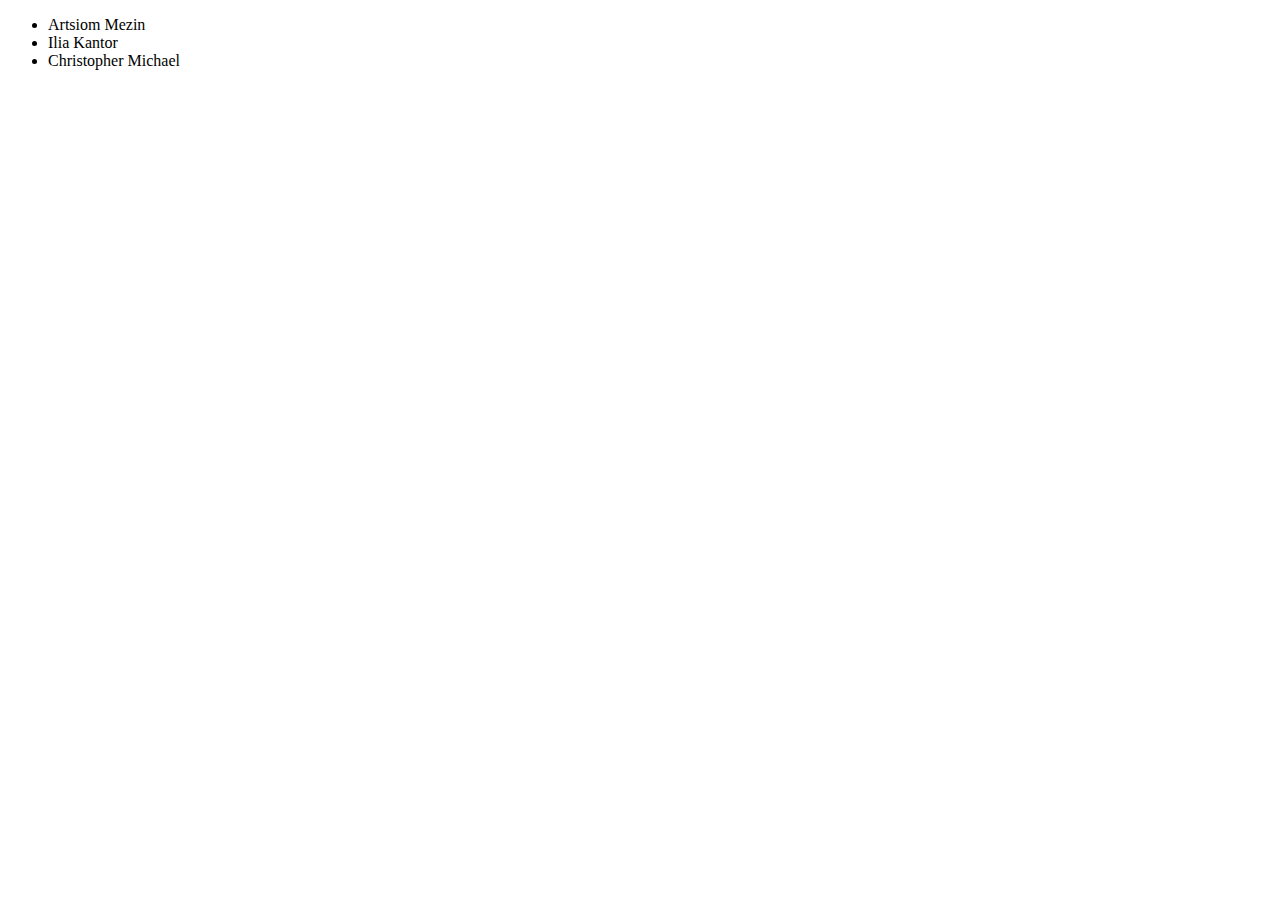
<file: 4-module/1-task/index.html>
<!DOCTYPE html>
<html>
  <head>
    <title>Занятие 4: Список друзей</title>
  </head>

  <script src="index.js"></script>
  <body>
    <script>
      let friends = [
        {
          firstName: 'Artsiom',
          lastName: 'Mezin'
        },
        {
          firstName: 'Ilia',
          lastName: 'Kantor'
        },
        {
          firstName: 'Christopher',
          lastName: 'Michael'
        }
      ];

      document.body.appendChild(makeFriendsList(friends));
    </script>
  </body>
</html>
</file>
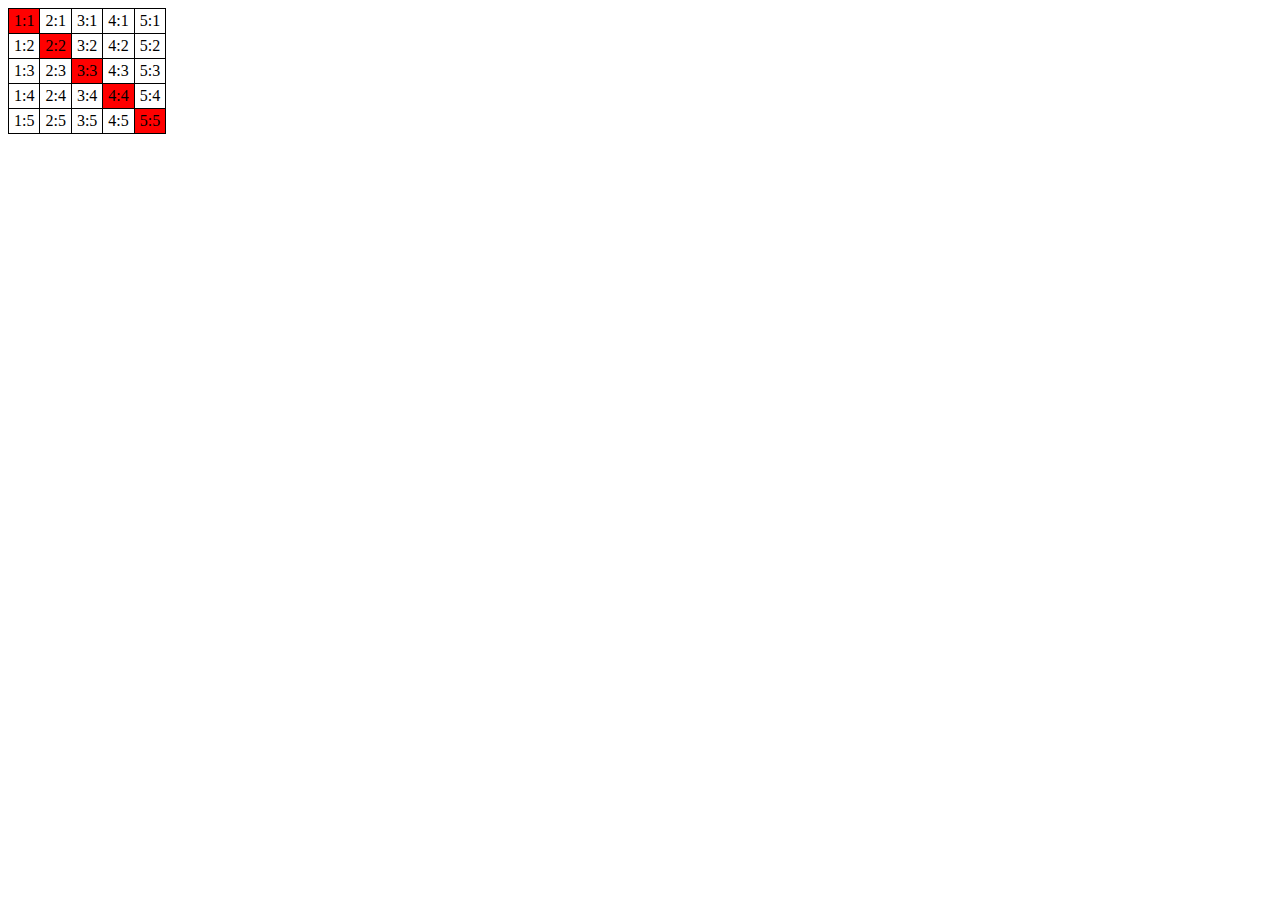
<file: 4-module/2-task/index.html>
<!DOCTYPE HTML>
<html>

<head>
  <style>
    table {
      border-collapse: collapse;
    }

    td {
      border: 1px solid black;
      padding: 3px 5px;
    }
  </style>
</head>

<body>
  <table>
    <tr>
      <td>1:1</td>
      <td>2:1</td>
      <td>3:1</td>
      <td>4:1</td>
      <td>5:1</td>
    </tr>
    <tr>
      <td>1:2</td>
      <td>2:2</td>
      <td>3:2</td>
      <td>4:2</td>
      <td>5:2</td>
    </tr>
    <tr>
      <td>1:3</td>
      <td>2:3</td>
      <td>3:3</td>
      <td>4:3</td>
      <td>5:3</td>
    </tr>
    <tr>
      <td>1:4</td>
      <td>2:4</td>
      <td>3:4</td>
      <td>4:4</td>
      <td>5:4</td>
    </tr>
    <tr>
      <td>1:5</td>
      <td>2:5</td>
      <td>3:5</td>
      <td>4:5</td>
      <td>5:5</td>
    </tr>
  </table>

  <script src="index.js"></script>
  <script>
    let table = document.querySelector('table');

    makeDiagonalRed(table);
  </script>
</body>

</html>
</file>
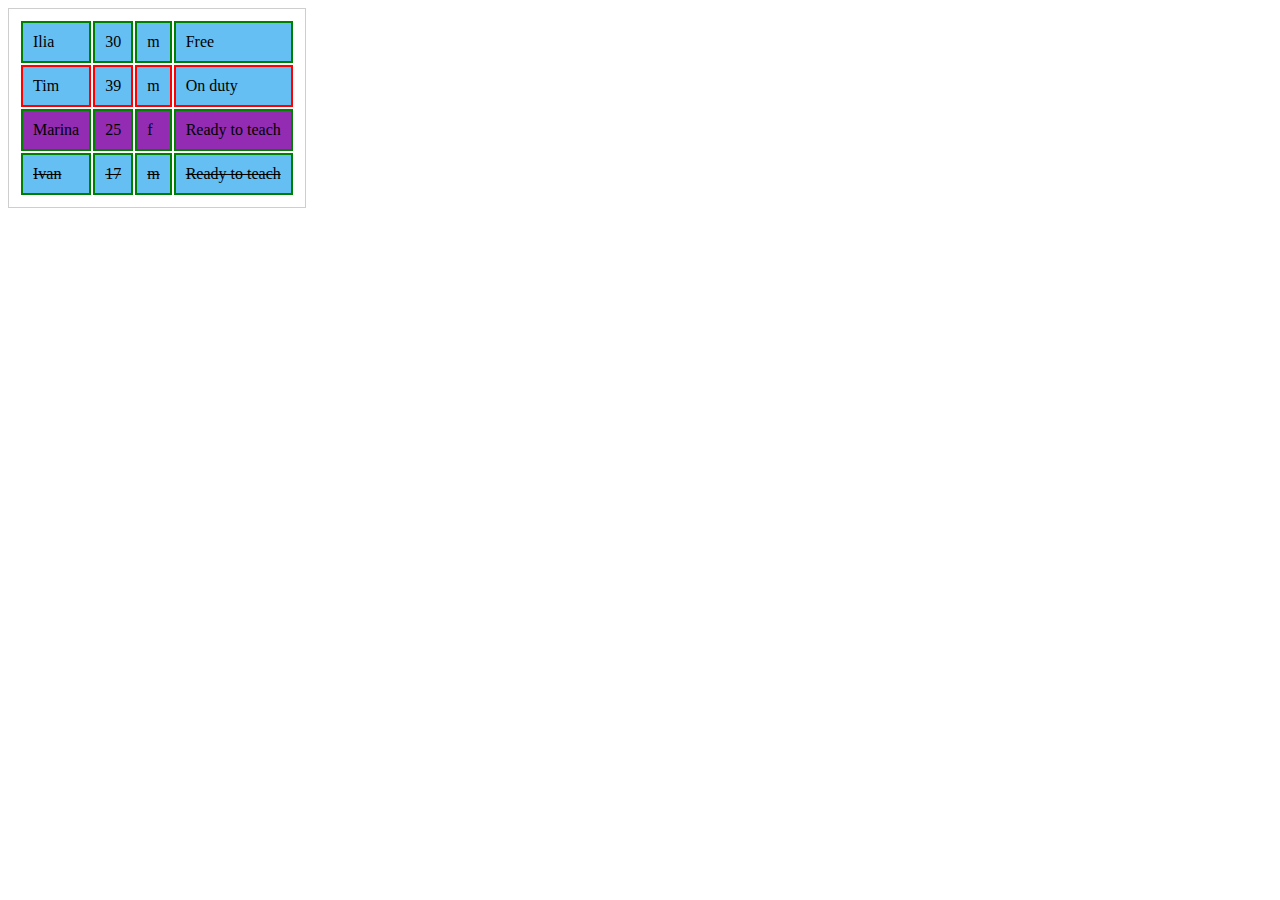
<file: 4-module/3-task/index.html>
<!DOCTYPE html>
<html lang="en">

<head>
  <meta charset="UTF-8">
  <title>Занятие 4: Функция highlight</title>
  <script src="index.js"></script>
  <link rel="stylesheet" href="style.css">
</head>

<body>
  <table class="js-teachers">
    <thead>
      <tr>
        <td>Name</td>
        <td>Age</td>
        <td>Gender</td>
        <td>Status</td>
      </tr>
    </thead>
    <tbody>
      <tr>
        <td>Ilia</td>
        <td>30</td>
        <td>m</td>
        <td data-available="true">Free</td>
      </tr>
      <tr>
        <td>Tim</td>
        <td>39</td>
        <td>m</td>
        <td data-available="false">On duty</td>
      </tr>
      <tr>
        <td>Marina</td>
        <td>25</td>
        <td>f</td>
        <td data-available="true">Ready to teach</td>
      </tr>
      <tr>
        <td>Klivden</td>
        <td>42</td>
        <td>m</td>
        <td>Leeeroy Jenkins!</td>
      </tr>
      <tr>
        <td>Ivan</td>
        <td>17</td>
        <td>m</td>
        <td data-available="true">Ready to teach</td>
      </tr>
    </tbody>
  </table>
  <script>
    let table = document.querySelector('.js-teachers');

    highlight(table);
  </script>
</body>

</html>
</file>
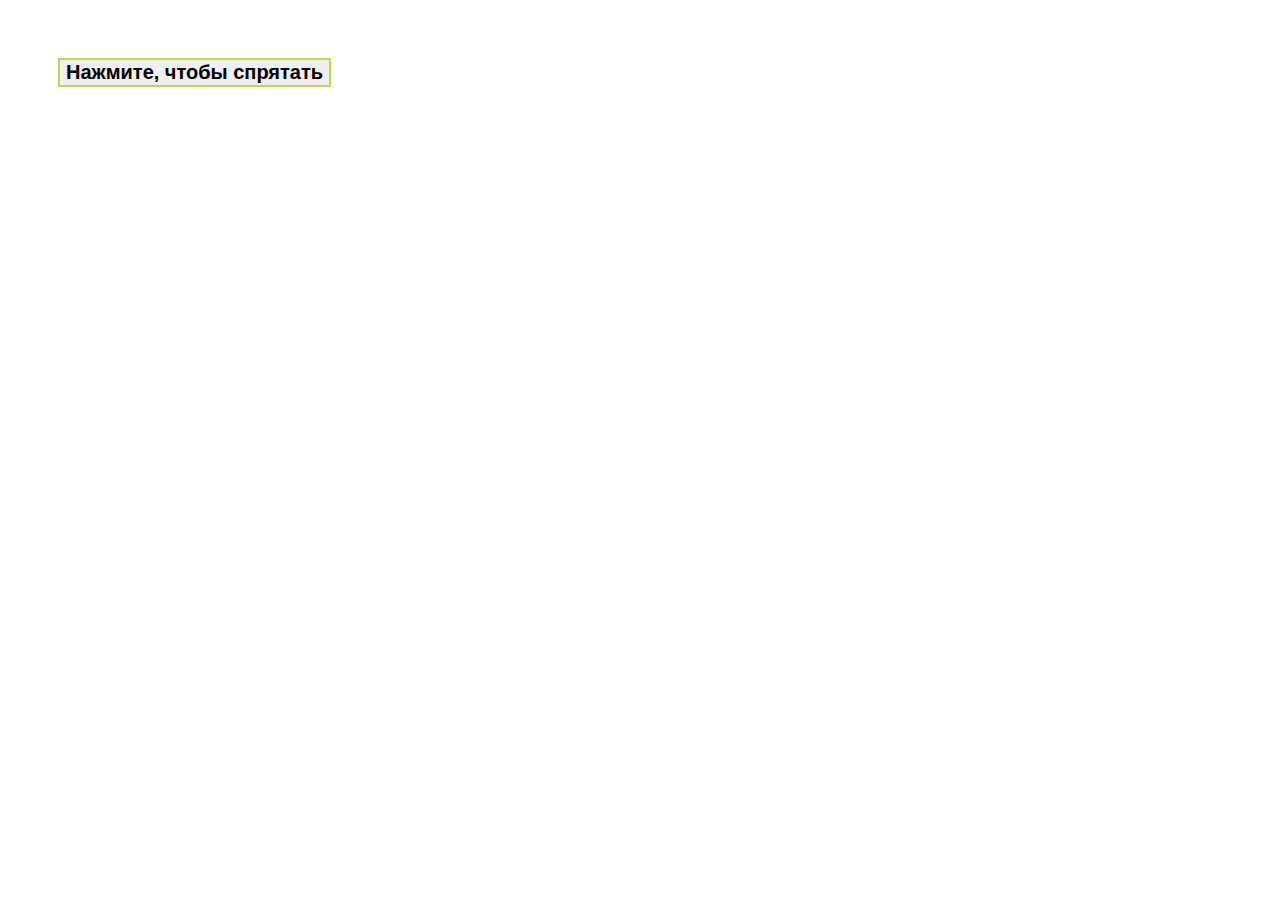
<file: 5-module/1-task/index.html>
<!DOCTYPE html>
<html>

<head>
  <meta charset="utf-8" />
  <meta name="viewport" content="width=device-width, initial-scale=1" />
  <title>Спрятать себя</title>
  <link rel="stylesheet" href="./index.css">
</head>

<body>
  <button class="hide-self-button">Нажмите, чтобы спрятать</button>

  <script src="./index.js"></script>
  <script>
    hideSelf();
  </script>
</body>

</html>
</file>
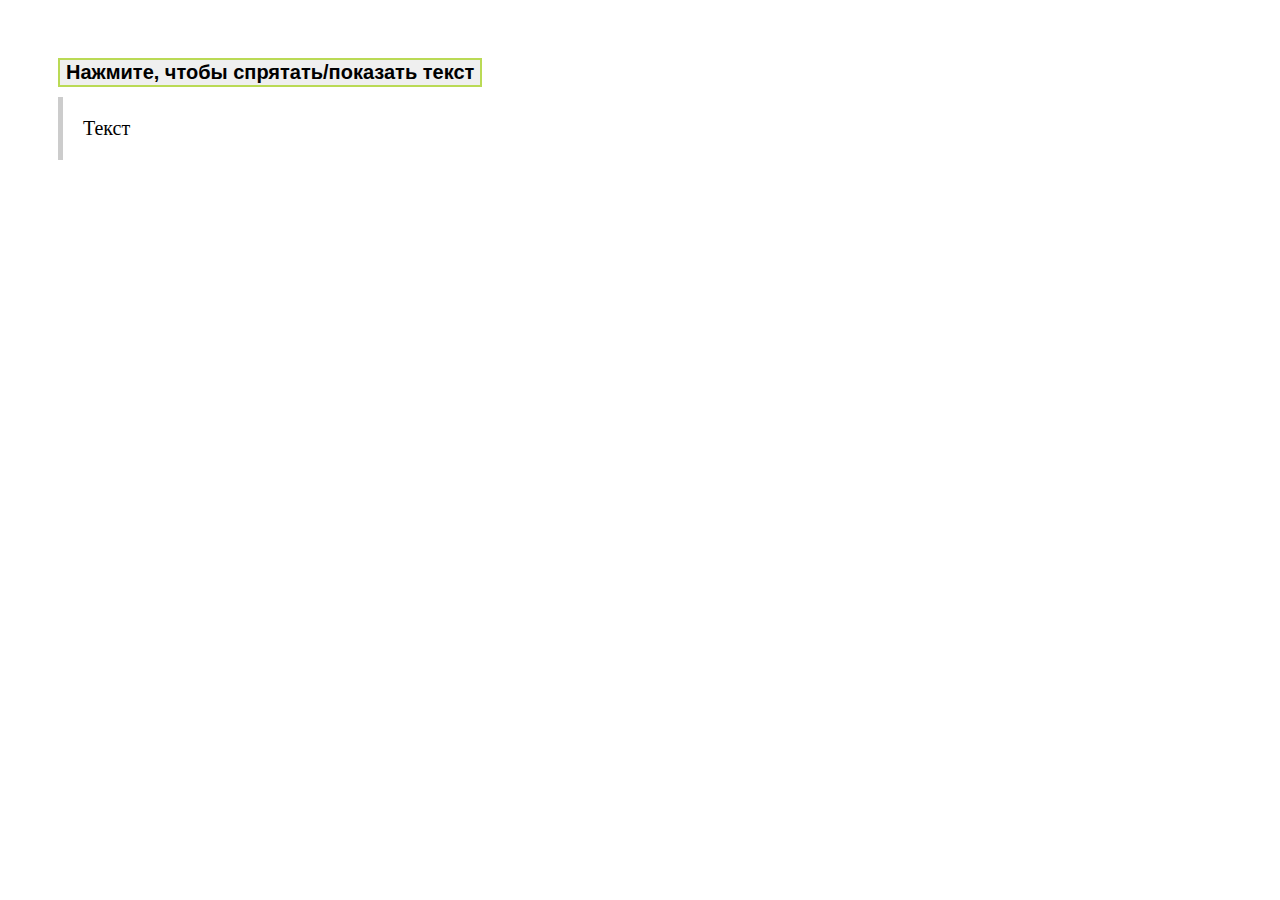
<file: 5-module/2-task/index.html>
<!DOCTYPE html>
<html>

<head>
  <meta charset="utf-8" />
  <meta name="viewport" content="width=device-width, initial-scale=1" />
  <title>Спрятать/показать текст</title>
  <link rel="stylesheet" href="./index.css">
</head>

<body>
  <button class="toggle-text-button">Нажмите, чтобы спрятать/показать текст</button>
  <div id="text">Текст</div>

  <script src="./index.js"></script>
  <script>
    toggleText();
  </script>
</body>

</html>
</file>
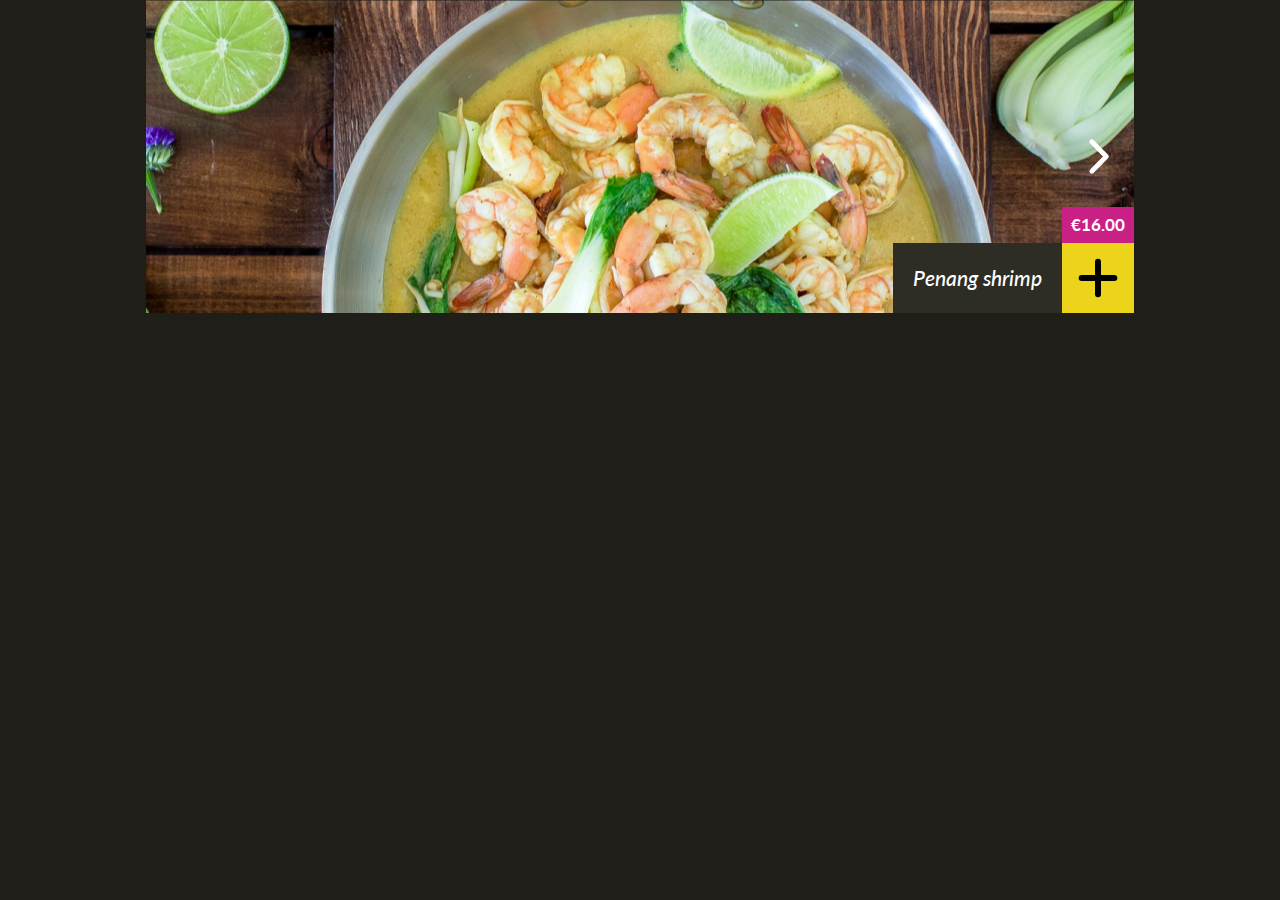
<file: 5-module/3-task/index.html>
<!DOCTYPE html>
<title>Бангкок Экспресс: Карусель</title>

<link rel="stylesheet" href="/assets/styles/common.css" />
<link rel="stylesheet" href="./index.css" />
</head>

<body>
  <main>
    <div class="container" data-carousel-holder>
      <div class="carousel">
        <div class="carousel__arrow carousel__arrow_right">
          <img src="/assets/images/icons/angle-icon.svg" alt="icon">
        </div>
        <div class="carousel__arrow carousel__arrow_left">
          <img src="/assets/images/icons/angle-left-icon.svg" alt="icon">
        </div>

        <div class="carousel__inner">
          <div class="carousel__slide" data-id="penang-shrimp">
            <img src="/assets/images/carousel/penang_shrimp.png" class="carousel__img" alt="slide">
            <div class="carousel__caption">
              <span class="carousel__price">€16.00</span>
              <div class="carousel__title">Penang shrimp</div>
              <button type="button" class="carousel__button">
                <img src="/assets/images/icons/plus-icon.svg" alt="icon">
              </button>
            </div>
          </div>

          <div class="carousel__slide" data-id="chicken-cashew">
            <img src="/assets/images/carousel/chicken_cashew.png" class="carousel__img" alt="slide">
            <div class="carousel__caption">
              <span class="carousel__price">€14.00</span>
              <div class="carousel__title">Chicken cashew</div>
              <button type="button" class="carousel__button">
                <img src="/assets/images/icons/plus-icon.svg" alt="icon">
              </button>
            </div>
          </div>

          <div class="carousel__slide" data-id="red-curry-veggies">
            <img src="/assets/images/carousel/red_curry_vega.png" class="carousel__img" alt="slide">
            <div class="carousel__caption">
              <span class="carousel__price">€12.50</span>
              <div class="carousel__title">Red curry veggies</div>
              <button type="button" class="carousel__button">
                <img src="/assets/images/icons/plus-icon.svg" alt="icon">
              </button>
            </div>
          </div>

          <div class="carousel__slide" data-id="chicken-springrolls">
            <img src="/assets/images/carousel/chicken_loempias.png" class="carousel__img" alt="slide">
            <div class="carousel__caption">
              <span class="carousel__price">€6.50</span>
              <div class="carousel__title">Chicken springrolls</div>
              <button type="button" class="carousel__button">
                <img src="/assets/images/icons/plus-icon.svg" alt="icon">
              </button>
            </div>
          </div>
        </div>
      </div>
    </div>
  </main>

  <script src="./index.js">
  </script>
  <script>
    if (initCarousel) {
      initCarousel();
    }
  </script>
</body>

</html>
</file>
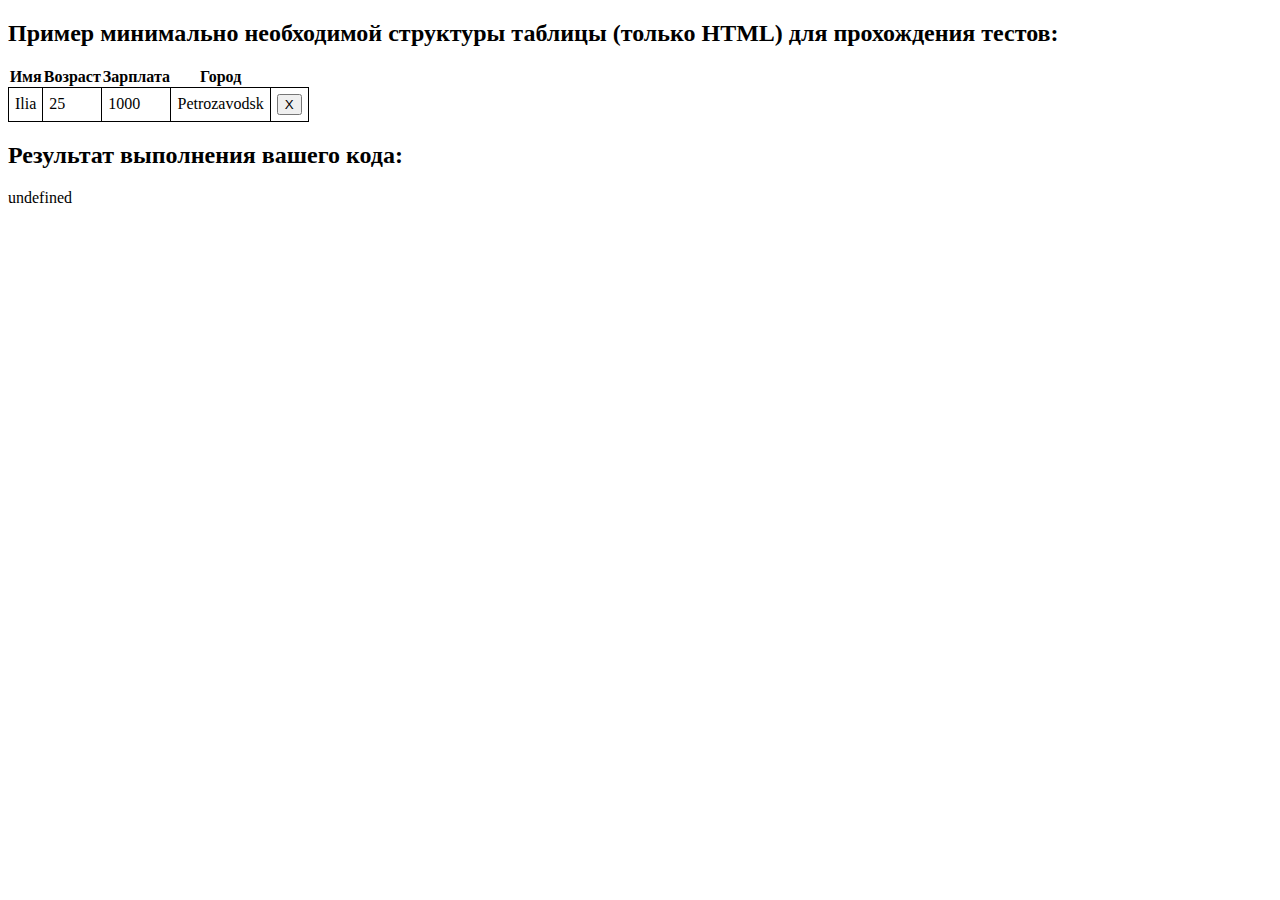
<file: 6-module/1-task/index.html>
<!DOCTYPE html>
<html>

<head>
  <title>Очищаемая таблица</title>
  <link href="style.css" rel="stylesheet">
</head>

<body>
  <h2>Пример минимально необходимой структуры таблицы (только HTML) для прохождения тестов:</h1>
  <div class="example">
    <table>
      <thead>
        <tr>
          <th>Имя</th>
          <th>Возраст</th>
          <th>Зарплата</th>
          <th>Город</th>
          <th></th>
        </tr>
      </thead>
      <tbody>
        <tr>
          <td>Ilia</td>
          <td>25</td>
          <td>1000</td>
          <td>Petrozavodsk</td>
          <td><button>X</button></td>
        </tr>
      </tbody>
    </table>
  </div>

  <h2>Результат выполнения вашего кода:</h2>

  <script type="module">
    import UserTable from './index.js';

    let rows = [
      {
        name: 'Ilia',
        age: 25,
        salary: 1000,
        city: 'Petrozavodsk'
      },
      {
        name: 'Vasya',
        age: 14,
        salary: 1500,
        city: 'Moscow'
      },
      {
        name: 'Ivan',
        age: 22,
        salary: 100,
        city: 'Bryansk'
      },
      {
        name: 'Petya',
        age: 45,
        salary: 990,
        city: 'Chita'
      }
    ];

    let table = new UserTable(rows);
    document.body.append(table.elem);

  </script>
</body>

</html>
</file>
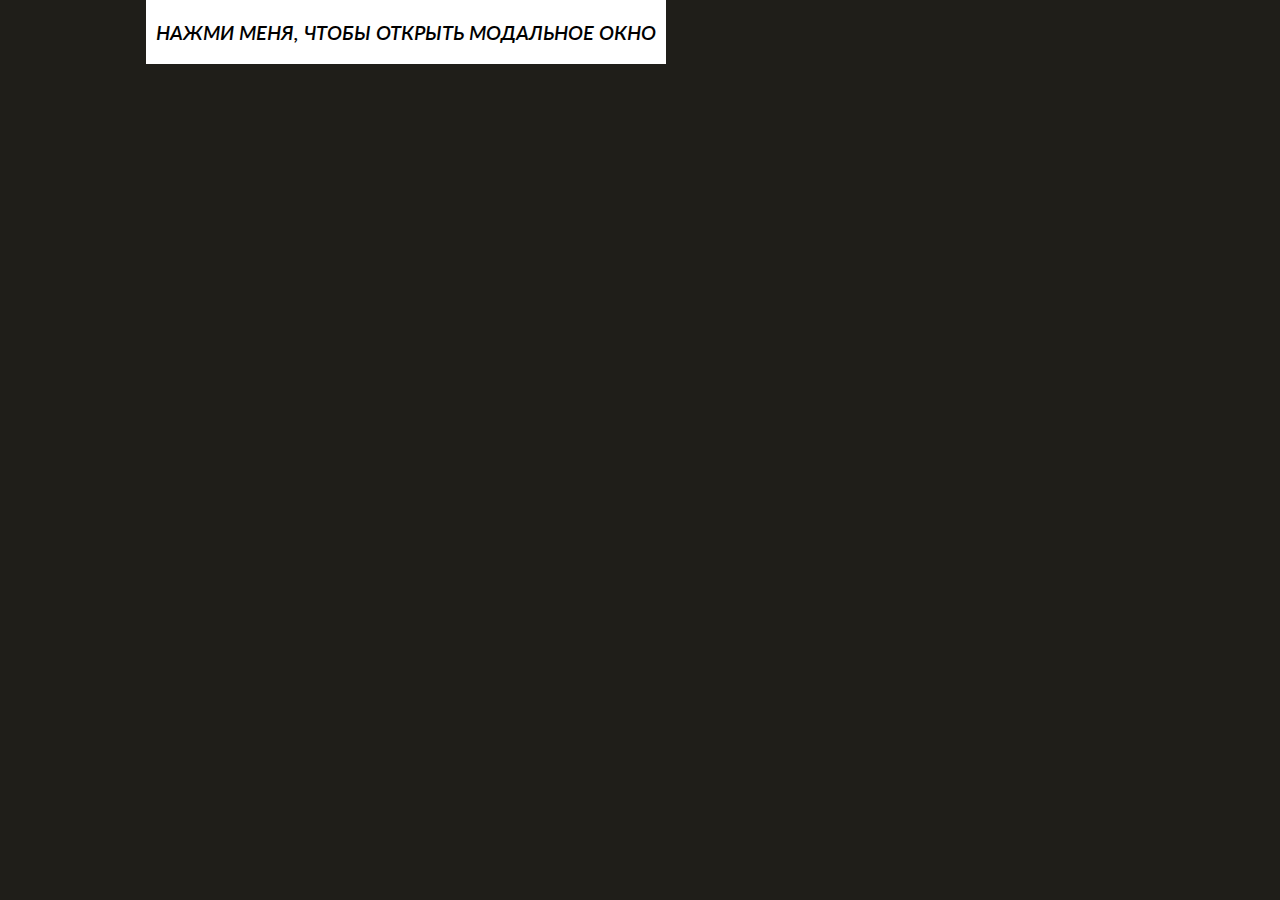
<file: 7-module/2-task/index.html>
<!DOCTYPE html>
<html>

<head>
  <meta charset="utf-8" />
  <meta name="viewport" content="width=device-width, initial-scale=1" />
  <title>Бангкок Экспресс: Модальное окно</title>

  <link rel="stylesheet" href="./index.css" />
  <link rel="stylesheet" href="/assets/styles/common.css" />
</head>

<body>
  <script type="module">
    import Modal from './index.js';
    import createElement from '../../assets/lib/create-element.js';

    window.openModal = () => {
      let modal = new Modal();
      modal.setTitle('Modal Title');
      modal.setBody(createElement('<div>Тело модального окна</div>'));

      modal.open();
    }
  </script>

  <div class="container">
    <button class='button' onclick="openModal()" style="background: white; color: black;padding: 10px">
      Нажми меня, чтобы открыть модальное окно
    </button>
  </div>


</body>

</html>
</file>
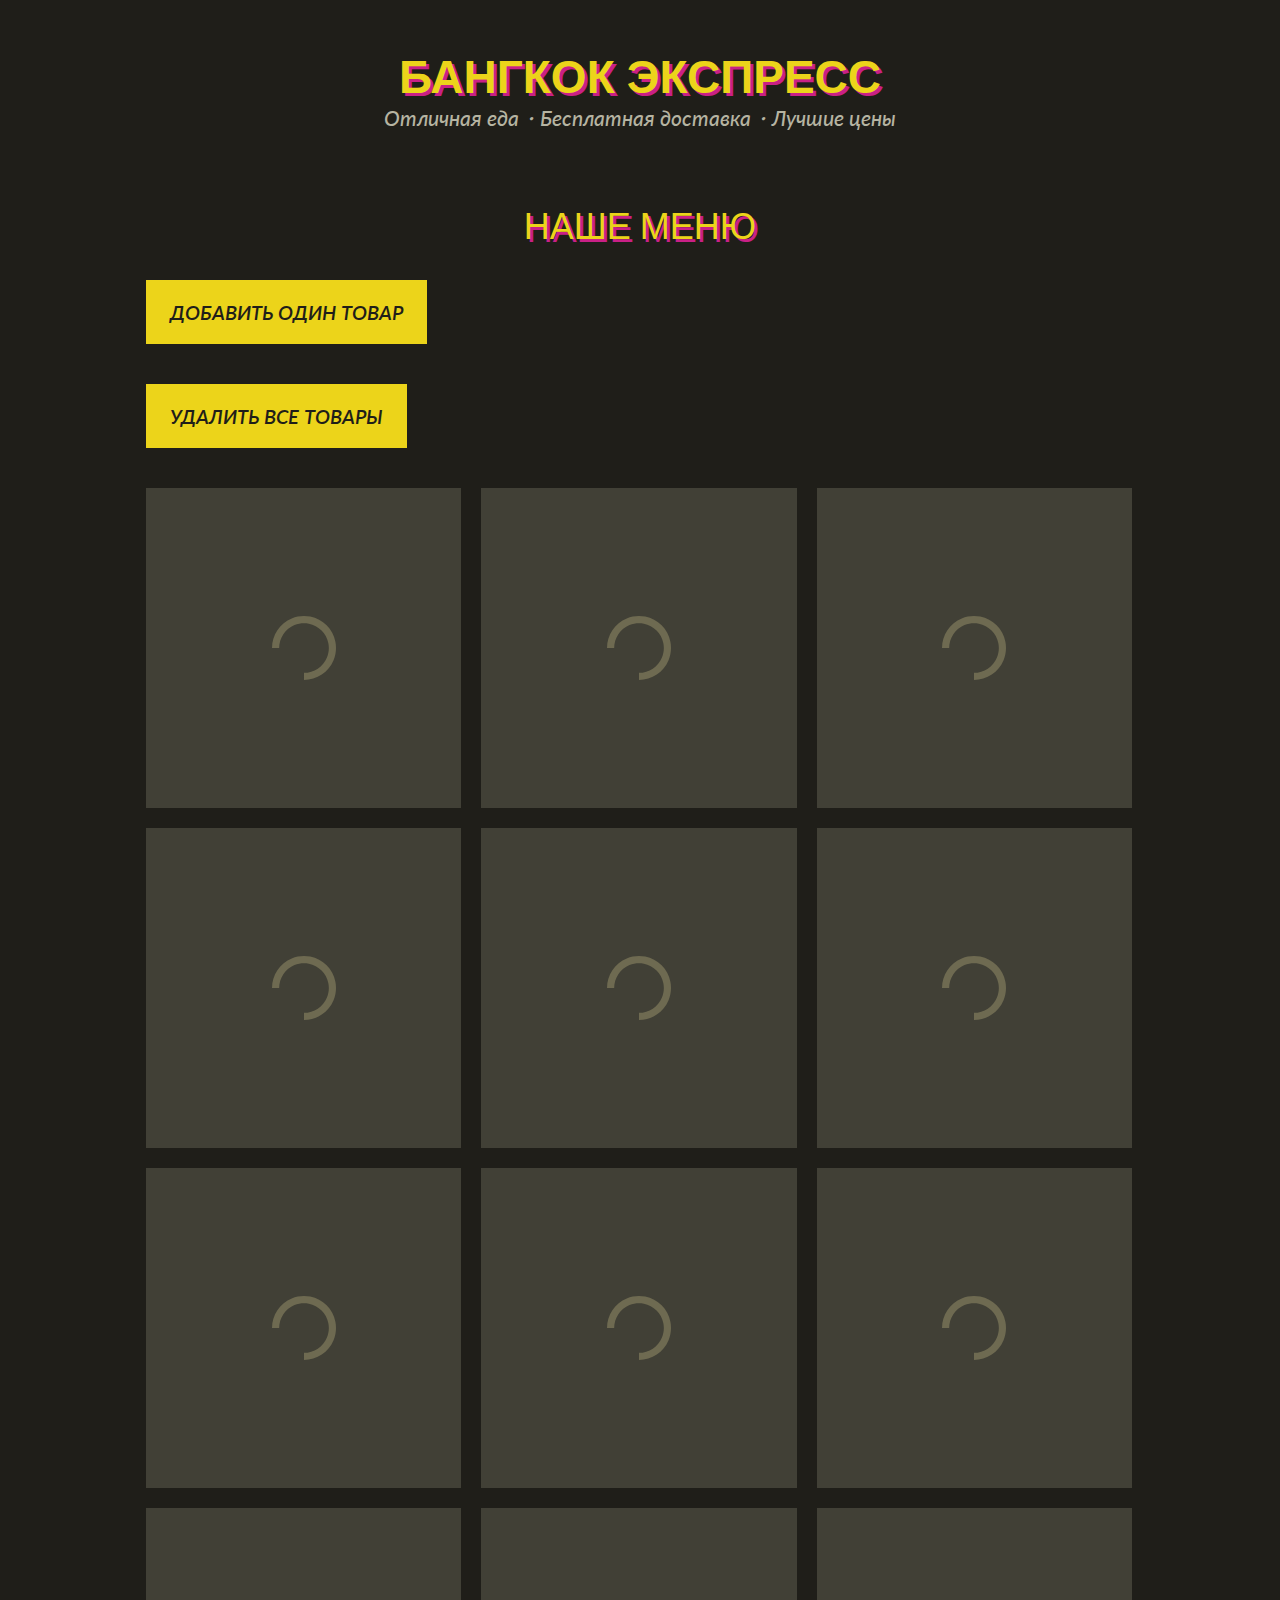
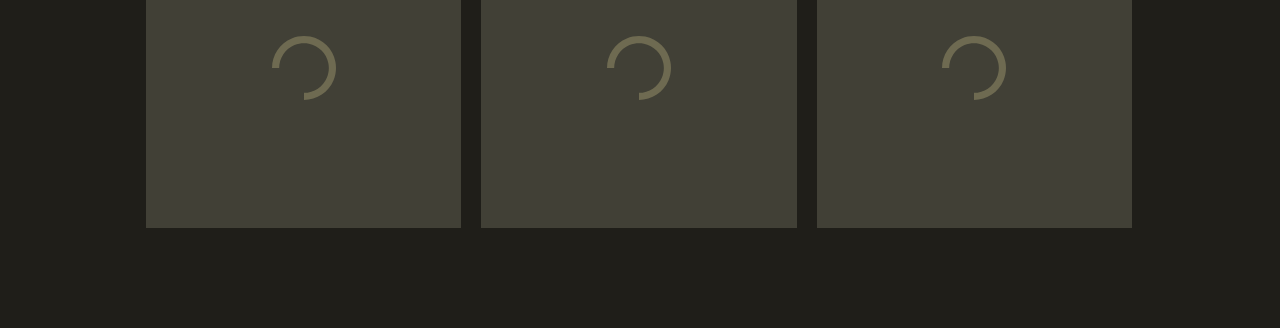
<file: 8-module/1-task/index.html>
<!DOCTYPE html>
<html>

<head>
  <meta charset="utf-8" />
  <meta name="viewport" content="width=device-width, initial-scale=1" />
  <title>Бангкок Экспресс: Иконка корзины</title>

  <link rel="stylesheet" href="./index.css" />
  <link rel="stylesheet" href="./product-grid.css" />
  <link rel="stylesheet" href="/assets/styles/common.css" />
</head>

<body>
  <header class="header container">
    <h1 class="heading logo">Бангкок Экспресс</h1>
    <h3 class="subheading">Отличная еда・Бесплатная доставка・Лучшие цены</h3>

    <div data-cart-icon-holder>
      <!--СЮДА ВСТАВЛЯЕТСЯ CART-ICON-->
    </div>
  </header>

  <main>
    <div class="container" style="padding-bottom: 40px;">
      <h2 class="section-heading">Наше Меню</h2>

      <div>
        <button class="button" data-add-product>Добавить один товар</button>
      </div>

      <div style="padding-top: 40px;">
        <button class="button" data-remove-all-products>Удалить все товары</button>
      </div>
    </div>

    <div class="container">
      <div class="products-grid is-loading">
        <div class="products-grid__skeleton">
          <div class="products-grid__skeleton-item"></div>
          <div class="products-grid__skeleton-item"></div>
          <div class="products-grid__skeleton-item"></div>
          <div class="products-grid__skeleton-item"></div>
          <div class="products-grid__skeleton-item"></div>
          <div class="products-grid__skeleton-item"></div>

          <div class="products-grid__skeleton-item"></div>
          <div class="products-grid__skeleton-item"></div>
          <div class="products-grid__skeleton-item"></div>
          <div class="products-grid__skeleton-item"></div>
          <div class="products-grid__skeleton-item"></div>
          <div class="products-grid__skeleton-item"></div>
        </div>

        <div class="products-grid__inner"></div>
      </div>
    </div>
  </main>

  <script type="module">
    import CartIcon from './index.js';

    let product = {
      price: 7,
      count: 1,
    }

    let cart = {
      products: [],

      isEmpty() {
        return this.products.length === 0;
      },

      getTotalCount() {
        return this.products.length;
      },

      getTotalPrice() {
        return this.products.reduce((totalPrice, product) => totalPrice + product.price, 0);
      }
    }

    let cartIcon = new CartIcon();
    let cartIconHolder = document.querySelector('[data-cart-icon-holder]');
    cartIconHolder.append(cartIcon.elem);

    let addProductButton = document.querySelector('[data-add-product]');
    let removeAllProductsButton = document.querySelector('[data-remove-all-products]');

    addProductButton.onclick = () => {
      let productToAdd = Object.assign({}, product);
      cart.products.push(productToAdd);

      cartIcon.update(cart);
    };

    removeAllProductsButton.onclick = () => {
      cart.products = [];

      cartIcon.update(cart);
    };

  </script>
</body>

</html>
</file>
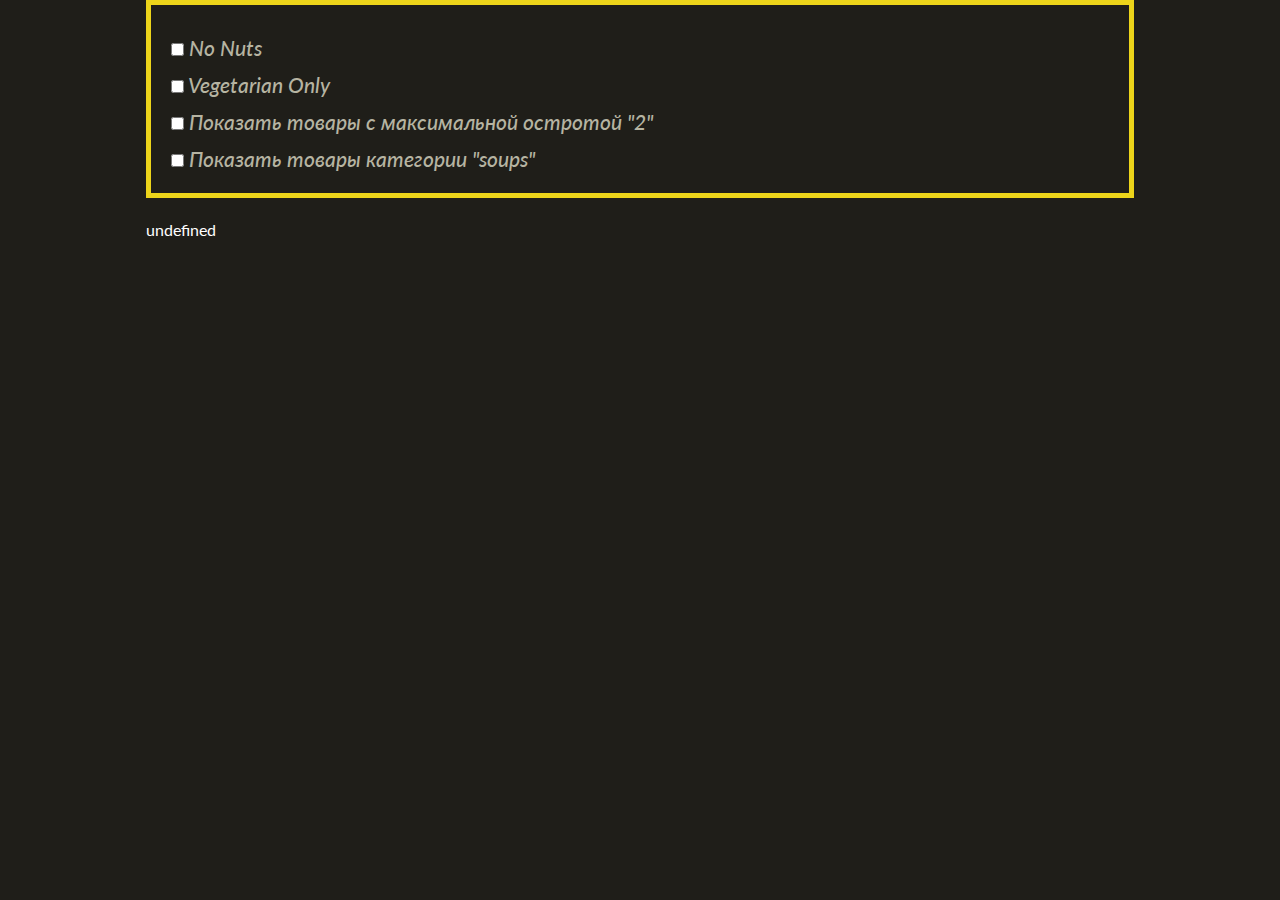
<file: 8-module/2-task/index.html>
<!DOCTYPE html>
<html>

<head>
  <meta charset="utf-8" />
  <meta name="viewport" content="width=device-width, initial-scale=1" />
  <title>Бангкок Экспресс: Иконка корзины</title>

  <link rel="stylesheet" href="./index.css" />
  <link rel="stylesheet" href="../../../6-module/2-task/index.css">
  <link rel="stylesheet" href="/assets/styles/common.css" />
</head>

<style>
  .controls {
    padding: 20px;
    margin-bottom: 20px;
    border: 5px solid var(--color-yellow);
  }

  .controls__row {
    margin-top: 10px;
  }
</style>

<body>
  <div class="container controls">
    <div class="controls__row">
      <label class="subheading">
        <input type="checkbox" data-no-nuts> No Nuts
      </label>
    </div>

    <div class="controls__row">
      <label class="subheading">
        <input type="checkbox" data-vegetarian-only> Vegetarian Only
      </label>
    </div>

    <div class="controls__row">
      <label class="subheading">
        <input type="checkbox" data-max-spiciness> Показать товары с максимальной остротой "2"
      </label>
    </div>

    <div class="controls__row">
      <label class="subheading">
        <input type="checkbox" data-category> Показать товары категории "soups"
      </label>
    </div>
  </div>

  <div class="container" id="container"></div>

  <script type="module">
    import ProductGrid from './index.js';
    import products from './products.js';

    let productGrid = new ProductGrid(products);

    container.append(productGrid.elem);

    let noNutsControl = document.querySelector('[data-no-nuts]');
    noNutsControl.addEventListener('change', () => {
      productGrid.updateFilter({ noNuts: event.target.checked });
    });

    let vegetarianOnlyControl = document.querySelector('[data-vegetarian-only]');
    vegetarianOnlyControl.addEventListener('change', () => {
      productGrid.updateFilter({ vegeterianOnly: event.target.checked });
    });

    let maxSpicinessControl = document.querySelector('[data-max-spiciness]');
    maxSpicinessControl.addEventListener('change', () => {
      if (event.target.checked) {
        productGrid.updateFilter({ maxSpiciness: 2 });
      } else {
        productGrid.updateFilter({ maxSpiciness: 4 });
      }
    });

    let categoryControl = document.querySelector('[data-category]');
    categoryControl.addEventListener('change', () => {
      if (event.target.checked) {
        productGrid.updateFilter({ category: 'soups' });
      } else {
        productGrid.updateFilter({ category: '' });
      }
    });

  </script>
</body>

</html>
</file>
<file: 4-module/3-task/style.css>
/* Styles go here */

table, td {
    border: 1px solid #cecece;
    padding: 10px;
}

thead {
    font-weight: 700;
}

.male td {
    background-color: #65bff3;
}

.female td {
    background-color: #932bb3;
}

.available td {
    border: 2px solid green;
}

.unavailable td {
    border: 2px solid red;
}
</file>
<file: 5-module/1-task/index.css>
.hide-self-button {
  font-size: 20px;
  font-weight: bold;
  border: 2px solid #bada55;
}

.hide-self-button:active {
  background-color: #cfcccc;
}

body {
  padding-top: 50px;
  padding-left: 50px;
}
</file>
<file: 5-module/2-task/index.css>
.toggle-text-button {
  font-size: 20px;
  font-weight: bold;
  border: 2px solid #bada55;
}

.toggle-text-button:active {
  background-color: #cfcccc;
}

body {
  padding-top: 50px;
  padding-left: 50px;
}

#text {
  width: 30%;
  margin-top: 10px;
  padding: 20px;
  border-left: 5px solid #ccc;
  font-size: 20px;
}
</file>
<file: assets/styles/common.css>
@import "https://fonts.googleapis.com/css?family=Lato:400,400i|Source+Sans+Pro|Sriracha&display=swap";
@import "./button.css";

:root {
  --color-white: #fff;
  --color-black: #1f1e19;
  --color-yellow: #ecd41a;
  --color-yellow-dark: #c8b416;
  --color-pink: #c92086;
  --color-black-light: #6e6a51;
  --color-black-middle: #414036;
  --color-black-dark: #2d2c25;
  --color-grey: #b6b4a2;
  --color-body: var(--color-white);
  --carousel-height: 313px;
  --card-height: 320px;
  --font-primary: "Lato";
  --font-secondary: "Sriracha";
}

html {
  font-family: sans-serif;
  -ms-text-size-adjust: 100%;
  -webkit-text-size-adjust: 100%;
}

body {
  font-family: var(--font-primary), cursive;
  color: var(--color-body);
  font-size: 16px;
  line-height: 1.5;
  background-color: var(--color-black);
  margin: 0;
  -webkit-font-smoothing: antialiased;
  -moz-osx-font-smoothing: grayscale;
}

a {
  background-color: transparent;
  -webkit-text-decoration-skip: objects;
}

a:active,
a:hover {
  outline-width: 0;
}

* {
  margin: 0;
  padding: 0;
  box-sizing: border-box;
}

body main {
  position: relative;
  z-index: 2;
  padding-bottom: 100px;
}

.text-center {
  text-align: center;
}

select {
  -webkit-appearance: none;
  -moz-appearance: none;
  appearance: none;
}

button {
  box-shadow: none;
  outline: none;
  border: none;
  background-color: transparent;
}

p {
  font-family: var(--font-primary), sans-serif;
  margin: 0;
}

h1,
.heading {
  font-size: 46px;
  line-height: 1.2;
  color: var(--color-yellow);
  text-shadow: 3px 3px var(--color-pink);
  margin: 0;
  text-align: center;
  text-transform: uppercase;
}

.heading.logo {
  font-family: var(--font-secondary), sans-serif;
}

h2,
.section-heading {
  font-family: var(--font-secondary), sans-serif;
  font-size: 36px;
  line-height: 1.2;
  font-weight: 400;
  color: var(--color-yellow);
  text-shadow: 3px 3px var(--color-pink);
  margin: 40px 0 30px;
  text-align: center;
  text-transform: uppercase;
}

.page-title {
  font-size: 230px;
  line-height: 1;
  font-weight: 400;
  color: var(--color-yellow);
  text-shadow: 6px 6px var(--color-pink);
  text-align: center;
  text-transform: uppercase;
  margin-bottom: 26px;
}

.general-text {
  font-family: var(--font-secondary), sans-serif;
  font-style: italic;
  font-weight: 700;
  font-size: 21px;
  line-height: 1.2;
  color: var(--color-body);
  text-align: center;
}

.container {
  max-width: 988px;
  margin: 0 auto;
}

.container_half {
  max-width: 494px;
}

.header {
  padding: 50px 0 36px;
  position: relative;
}

.subheading {
  font-size: 21px;
  font-style: italic;
  font-weight: 500;
  line-height: 1.2;
  text-align: center;
  color: var(--color-grey);
  margin: 0;
}

@media all and (max-width: 767px) {
  h1,
  .heading {
    font-size: 32px;
  }

  .subheading {
    font-size: 18px;
  }

  h2,
  .section-heading {
    font-size: 28px;
    margin: 40px 0 20px;
  }

  .page-title {
    font-size: 118px;
    text-shadow: 4px 4px var(--color-pink);
  }

  .header {
    padding: 20px 0 30px;
    overflow: hidden;
  }

}

@media only screen and (max-width: 480px) {
  html {
    font-size: 100%;
  }
}

@keyframes loadingSpinner {
  from {
    transform: rotate(0deg);
  }
  to {
    transform: rotate(360deg);
  }
}
</file>
<file: 5-module/3-task/index.css>
.carousel {
  height: var(--carousel-height);
  position: relative;
  overflow: hidden;
}

.carousel__caption {
  position: absolute;
  z-index: 2;
  right: 0;
  bottom: 0;
  height: 70px;
  background-color: var(--color-black-dark);
  display: flex;
  flex-direction: row;
  align-items: center;
  justify-content: space-between;
}

.carousel__price {
  position: absolute;
  right: 0;
  bottom: 100%;
  display: inline-block;
  padding: 8px;
  min-width: 72px;
  text-align: center;
  background-color: var(--color-pink);
  color: var(--color-body);
  font-family: var(--font-primary), sans-serif;
  font-weight: 700;
  font-size: 17px;
  line-height: 1.2;
}

.carousel__title {
  text-align: center;
  font-weight: 500;
  font-size: 21px;
  font-style: italic;
  line-height: 1.2;
  width: 100%;
  padding: 0 20px;
}

.carousel__button {
  background-color: var(--color-yellow);
  width: 72px;
  flex: 1 0 72px;
  height: 100%;
  display: flex;
  flex-direction: column;
  align-items: center;
  justify-content: center;
  cursor: pointer;
  transition: 0.2s all;
}

.carousel__button:hover,
.carousel__button:active {
  background-color: var(--color-yellow-dark);
}

.carousel__inner {
  width: 100%;
  height: 100%;
  display: flex;
  flex-direction: row;
  position: absolute;
  left: 0;
  top: 0;
  transition: all 1s ease;
}

.carousel__slide {
  width: 100%;
  min-width: 100%;
  height: 100%;
  position: relative;
  margin: 0;
}

.carousel__arrow {
  position: absolute;
  z-index: 3;
  bottom: 0;
  top: 50%;
  transform: translate(0, -50%);
  cursor: pointer;
  display: flex;
  flex-direction: column;
  align-items: center;
  justify-content: center;
  width: 70px;
  height: 70px;
}

.carousel__arrow_right {
  right: 0;
}

.carousel__arrow_left {
  left: 0;
}

.carousel__arrow img,
.carousel__arrow svg {
  max-width: 20px;
}

.carousel__img {
  min-width: 100%;
  display: block;
  position: absolute;
  top: 50%;
  left: 50%;
  transform: translate(-50%, -50%);
}

@media all and (max-width: 767px) {
  .carousel {
    padding-bottom: 57px;
  }

  .carousel__caption {
    left: 0;
    height: 57px;
  }

  .carousel__arrow {
    bottom: 57px;
  }

  .carousel__arrow_right img,
  .carousel__arrow_right svg {
    margin-top: 0;
  }

  .carousel__arrow_left img,
  .carousel__arrow_left svg {
    margin-bottom: 0;
  }
}

@media (max-width: 992px) {
  .carousel__img {
    position: absolute;
    top: 0;
    left: 0;
    transform: none;
  }
}
</file>
<file: 6-module/1-task/style.css>
td {
    border: 1px solid black;
    padding: 6px;
}

table { 
    border-collapse: collapse; 
}
</file>
<file: 7-module/2-task/index.css>
.modal {
  position: fixed;
  z-index: 999;
  top: 0;
  left: 0;
  height: 100vh;
  width: 100vw;
  overflow-y: auto;
  display: block;
}

.is-modal-open {
  overflow: hidden;
}

.modal__overlay {
  height: 100%;
  width: 100%;
  background-color: #918f79;
  opacity: 0.8;
}

.modal__inner {
  position: absolute;
  top: 50%;
  left: 50%;
  transform: translate(-50%, -50%);
  max-width: 994px;
  width: 100%;
  background-color: var(--color-black);
  display: flex;
  flex-direction: column;
}

.modal__header {
  position: relative;
  padding: 30px 80px;
}

.modal__body {
  padding: 0 80px 64px;
}

.modal__body-inner {
  background-color: var(--color-black-dark);
  text-align: center;
  padding: 40px 33px;
  font-weight: 700;
  font-size: 21px;
  line-height: 1.2;
  color: var(--color-body);
  font-family: var(--font-primary), sans-serif;
  font-style: italic;
}

.modal__body-inner img {
  max-width: 100%;
  margin-top: 20px;
}

.modal__buttons {
  margin-top: 48px;
  text-align: center;
}

.modal__title {
  font-size: 36px;
  line-height: 1.8;
  font-family: var(--font-secondary), sans-serif;
  font-weight: 400;
  color: var(--color-yellow);
  text-shadow: 3px 3px var(--color-pink);
  margin: 0;
  text-align: center;
  text-transform: uppercase;
}

.modal__close {
  position: absolute;
  top: 24px;
  right: 24px;
  cursor: pointer;
}

.modal__close:hover {
  opacity: 0.8;
}

@media all and (max-width: 767px) {
  .modal__body {
    padding: 0 0 45px;
    flex-grow: 1;
  }

  .modal__inner {
    top: 0;
    left: 0;
    transform: none;
    min-height: 100vh;
  }

  .modal__title {
    font-size: 28px;
    margin: 0;
  }
}
</file>
<file: 8-module/1-task/index.css>
.cart-icon {
  display: none;
  position: absolute;
  right: 0;
  top: 50px;
  width: 57px;
  height: 63px;
  text-decoration: none;
  cursor: pointer;
  transition: all 0.5s ease;
}

.cart-icon.shake {
  animation: cartshake 0.5s cubic-bezier(0.36, 0.07, 0.19, 0.97) both;
  backface-visibility: hidden;
  transform-origin: top right;
}

.cart-icon__inner {
  background: url("/assets/images/icons/cart-icon.svg") center no-repeat;
  background-size: cover;
  position: relative;
  width: 100%;
  height: 100%;
  flex-grow: 1;
  display: flex;
  flex-direction: column;
  align-items: center;
  padding-right: 3px;
}

.cart-icon_visible {
  display: block;
}

.cart-icon__count {
  font-size: 26px;
  line-height: 1.1;
  font-weight: 900;
  color: var(--color-pink);
  margin-top: 16px;
}

.cart-icon__price {
  font-size: 11px;
  line-height: 1.1;
  font-weight: 500;
  color: var(--color-black);
  margin: 0;
}

@keyframes cartshake {
  0% {
    transform: rotate(0);
  }
  15% {
    transform: rotate(5deg);
  }
  30% {
    transform: rotate(-5deg);
  }
  45% {
    transform: rotate(4deg);
  }
  60% {
    transform: rotate(-4deg);
  }
  75% {
    transform: rotate(2deg);
  }
  85% {
    transform: rotate(-2deg);
  }
  92% {
    transform: rotate(1deg);
  }
  100% {
    transform: rotate(0);
  }
}

@media all and (max-width: 767px) {
  .cart-icon {
    position: fixed;
    top: 15px;
    right: 10px;
    transform: none;
    z-index: 95;
  }

  .cart-icon:before {
    content: "";
    position: absolute;
    top: -15px;
    right: -10px;
    border: 55px solid transparent;
    border-right-color: var(--color-pink);
    border-top-color: var(--color-pink);
    z-index: 1;
  }

  .cart-icon__inner {
    position: relative;
    z-index: 2;
  }
}
</file>
<file: 8-module/1-task/product-grid.css>
.products-grid .products-grid__inner {
  display: grid;
  grid-gap: 20px;
  grid-template-columns: repeat(3, calc(33.3333% - 14px));
}

.products-grid.is-loading .products-grid__inner {
  display: none;
}

@media all and (max-width: 767px) {
  .products-grid .products-grid__inner {
    display: block;
    padding: 16px;
    background-color: var(--color-black-light);
  }
}

.products-grid .products-grid__skeleton {
  display: grid;
  grid-gap: 20px;
  grid-template-columns: repeat(3, calc(33.3333% - 14px));
}

.products-grid .products-grid__skeleton {
  display: none;
}

.products-grid.is-loading .products-grid__skeleton {
  display: grid;
  pointer-events: none;
}

.products-grid.is-loading .products-grid__skeleton-item {
  position: relative;
  height: var(--card-height);
  display: flex;
  flex-direction: column;
  transition: 0.2s all;
}

.products-grid.is-loading .products-grid__skeleton-item:before {
  content: "";
  position: absolute;
  z-index: 1;
  display: flex;
  align-items: center;
  justify-content: center;
  top: 0;
  left: 0;
  bottom: 0;
  right: 0;
  background: var(--color-black-middle);
}

.products-grid.is-loading .products-grid__skeleton-item:after {
  content: "";
  width: 64px;
  height: 64px;
  position: absolute;
  z-index: 2;
  display: flex;
  align-items: center;
  justify-content: center;
  margin-top: -32px;
  margin-left: -32px;
  top: 50%;
  left: 50%;
  background: url(/assets/images/icons/loader-icon.svg) center no-repeat;
  background-size: cover;
  animation: loadingSpinner 1s infinite linear;
}
</file>
<file: 8-module/2-task/index.css>
.products-grid .products-grid__inner {
  display: grid;
  grid-gap: 20px;
  grid-template-columns: repeat(3, calc(33.3333% - 14px));
}

.products-grid.is-loading .products-grid__inner {
  display: none;
}

@media all and (max-width: 767px) {
  .products-grid .products-grid__inner {
    display: block;
    padding: 16px;
    background-color: var(--color-black-light);
  }
}

@import '../product-grid-skeleton/index.css';
</file>
<file: 6-module/2-task/index.css>
.card {
  height: var(--card-height);
  display: flex;
  flex-direction: column;
  position: relative;
  transition: 0.2s all;
  cursor: pointer;
}

.card:hover,
.card:hover .card__body {
  background-color: #3b3a31;
}

.card:hover .card__top {
  background-color: #4e4d41;
}

.card__top {
  flex-grow: 1;
  display: flex;
  flex-direction: column;
  align-items: center;
  justify-content: center;
  position: relative;
  background-color: var(--color-black-middle);
}

.card__image {
  max-width: calc(100% - 100px);
  width: 100%;
}

.card__price {
  position: absolute;
  right: 0;
  bottom: 0;
  display: inline-block;
  padding: 8px;
  min-width: 72px;
  text-align: center;
  background-color: var(--color-pink);
  color: var(--color-body);
  font-family: var(--font-primary), sans-serif;
  font-weight: 700;
  font-size: 17px;
  line-height: 1.2;
}

.card__body {
  height: 70px;
  background-color: var(--color-black-dark);
  display: flex;
  flex-direction: row;
  align-items: center;
  justify-content: space-between;
}

.card__title {
  text-align: center;
  font-weight: 500;
  font-size: 21px;
  font-style: italic;
  line-height: 1.2;
  width: 100%;
}

.card__button {
  background-color: var(--color-yellow);
  width: 72px;
  flex: 1 0 72px;
  height: 100%;
  display: flex;
  flex-direction: column;
  align-items: center;
  justify-content: center;
  cursor: pointer;
}

.card__button:hover,
.card__button:active {
  background-color: var(--color-yellow-dark);
}

@media all and (max-width: 767px) {
  .card {
    margin-bottom: 16px;
    height: auto;
  }
}
</file>
